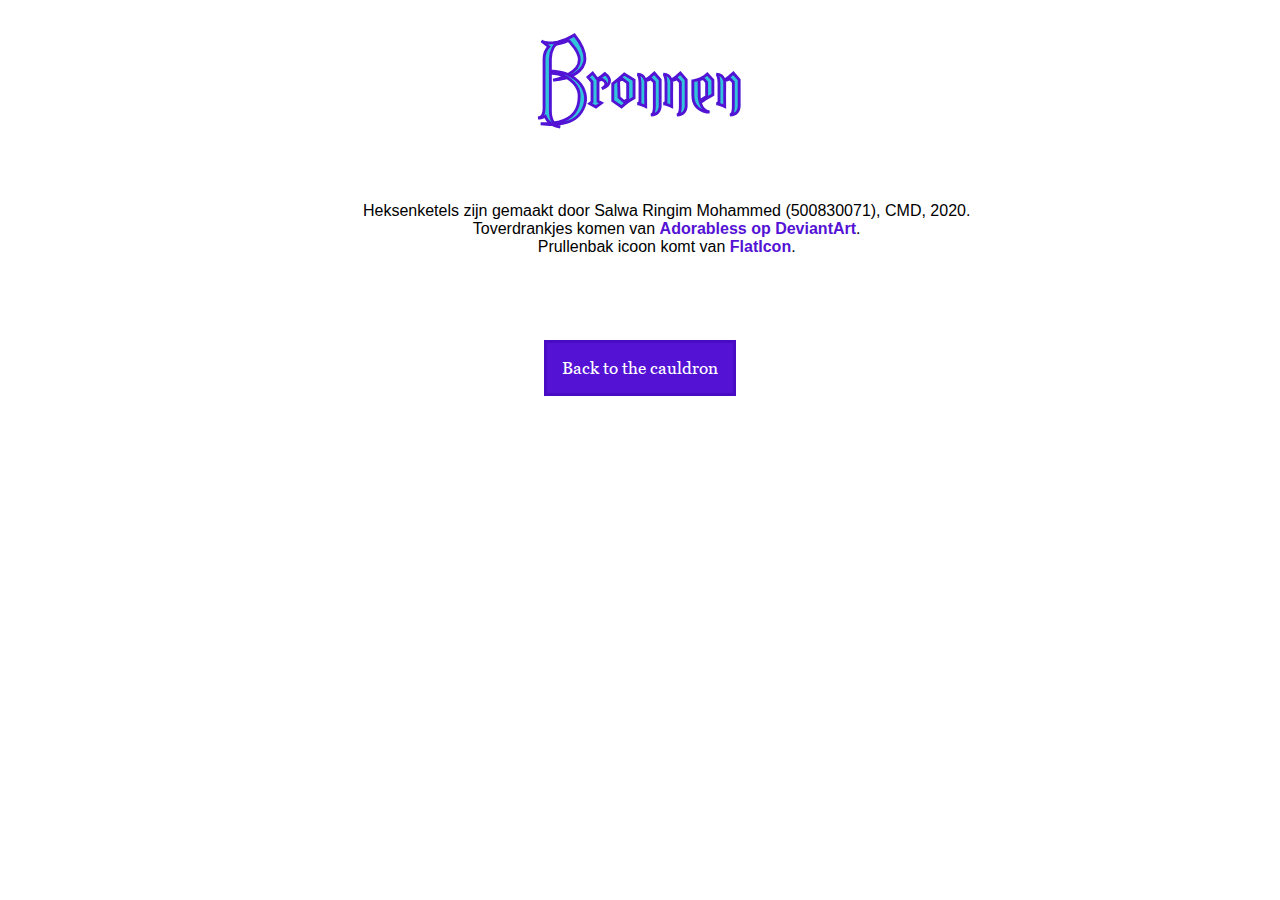
<file: bronnen.html>
<!DOCTYPE html>
<html lang="en">
<head>
    <meta charset="UTF-8">
    <title>Bronnen</title>
    <link href="Styles/potions.css" type="text/css" rel="stylesheet" />
    <meta name="viewport" content="width=device-width, initial-scale=1">
</head>
<body>
    <header>
        <h1>Bronnen</h1>
    </header>
    <main id="main">
        <p>
            Heksenketels zijn gemaakt door Salwa Ringim Mohammed (500830071), CMD, 2020.
            Toverdrankjes komen van <a href="https://www.deviantart.com/adorabless">Adorabless op DeviantArt</a>.
            Prullenbak icoon komt van <a href="https://www.flaticon.com/free-icon/recycle_77679">FlatIcon</a>.
        </p>
        <a href="index.html" id="back">Back to the cauldron</a>
    </main>
    <script src="Js/PotionsJs.js"></script>
</body>
</html>
</file>
<file: Styles/potions.css>
@font-face{
    font-family: 'endor';
    src: url('../Fonts/ENDOR___.ttf');
}

@font-face{
    font-family: 'endor alt';
    src: url('../Fonts/ENDORALT.ttf');
}

@font-face{
    font-family: 'georgia';
    src: url(../Fonts/georgia.ttf);
}

h1{
    font-family: endor, cursive;
    color: #32C4DB;
    -webkit-text-stroke-width: 1px; 
    -webkit-text-stroke-color: #5412D5; 
    font-size: 60px;
    margin: 0 auto;
    display: flex;
    justify-content: center;
    margin-top: 25px;
}



h2{
    font-family: endor alt, cursive;
    color:#32C4DB;
    -webkit-text-stroke-width: 0.1px; 
    -webkit-text-stroke-color: #5412D5; 
    font-size: 80px;
    margin: 0px 0px 35px;
}

h3{
    font-family: georgia, serif;
    color: #5412D5;
    font-weight: bold;
    text-align: center;
    margin-top: 20px;
    margin-bottom: 0;
}

h4{
    color: white;
}

p, .text{
    font-family: bahnschrift, sans-serif;
    text-align: center;
}

.text{
    font-size: 35px;
    animation-name: textanim;
    animation-duration: 5s;
    animation-fill-mode: forwards;
    font-family: endor, cursive;
    margin-top: 0;
    letter-spacing: 3px;
}

@keyframes textanim {
    from {color: white}
    to {color: #32C4DB;
    -webkit-text-stroke-width: 2px; 
    -webkit-text-stroke-color: #5412D5;}
}

#main > p{
    white-space: pre-wrap;
}

#main > p > a:link{
    color: #5412D5;
    text-decoration-color: #5412D5;
    text-decoration-line: none;
    font-weight: 700;
}

#main > p > a:visited{
    color: #5412D5;
    text-decoration-color: #5412D5;
    text-decoration-line: none;
}

#main > p > a:active, main > p > a:hover{
    background-color: #32C4DB;
}

footer > a, #back{
    font-family: georgia, serif;
    font-weight: 500;
    font-size: 17px;
    color: white;
    background-color: #5412D5;
    border: #5412D5;
    border-style: solid;
    padding: 10px;
    text-decoration-line: none;
}

footer{
    display: flex;
    justify-content:space-between;
    height: 45px;
}
#main{
    display: flex;
    justify-content: center;
    flex-direction: column;
    width: 700px;
    margin: 0 auto;
    margin-top: 30px;
}

#back{
    margin: auto;
    margin-top: 50px;
    padding: 15px;
    border-color: #490BC3;
}

button{
    font-family: georgia, serif;
    font-weight: bold;
    font-size: 17px;
    color: #5412D5;
    padding-top: 10px;
    padding-bottom: 10px;
    border: #32C4DB;
    border-style: solid;
    width: 200px;
    height: 60px;
    margin: 20px 0;
    
}

#sec0{
    position: relative;
}

#trash{
    width: 30px;
}

#empty{
    position: absolute;
    background-color: #5412D5;
    border-color: #490BC3;
    width: 80px;
    margin-top: 30px;
    margin-bottom: 30px;
    padding: 0;
    font-weight: 500;
    left: 1200px;
}


#sec1, #sec2, #sec3{
    display: flex;
    justify-content: center;
    flex-wrap: wrap;
    flex-flow: column;
    width: 200px;
    margin: 50px;
    margin-bottom: 0;
    margin-top: 0;
}

#sec2{
    width: 450px;
    padding-top: 70px;
}

#cauldron{
    width: 300px;
    margin: auto;
}

.potion{
    width: 300px;
    animation-name: potionanim;
    animation-duration: 2s;
    margin: auto;
}

@keyframes potionanim {
    from {width: 1000px}
    to {width: 300px}
}

#sec2 > button{
    background-color: #32C4DB;
    color: white;
    border-color: #5412D5;
    margin: 40px auto;
    margin-bottom: 100px;
}

#art1, #art2{
    display: flex;
    justify-content: center;
}
</file>
